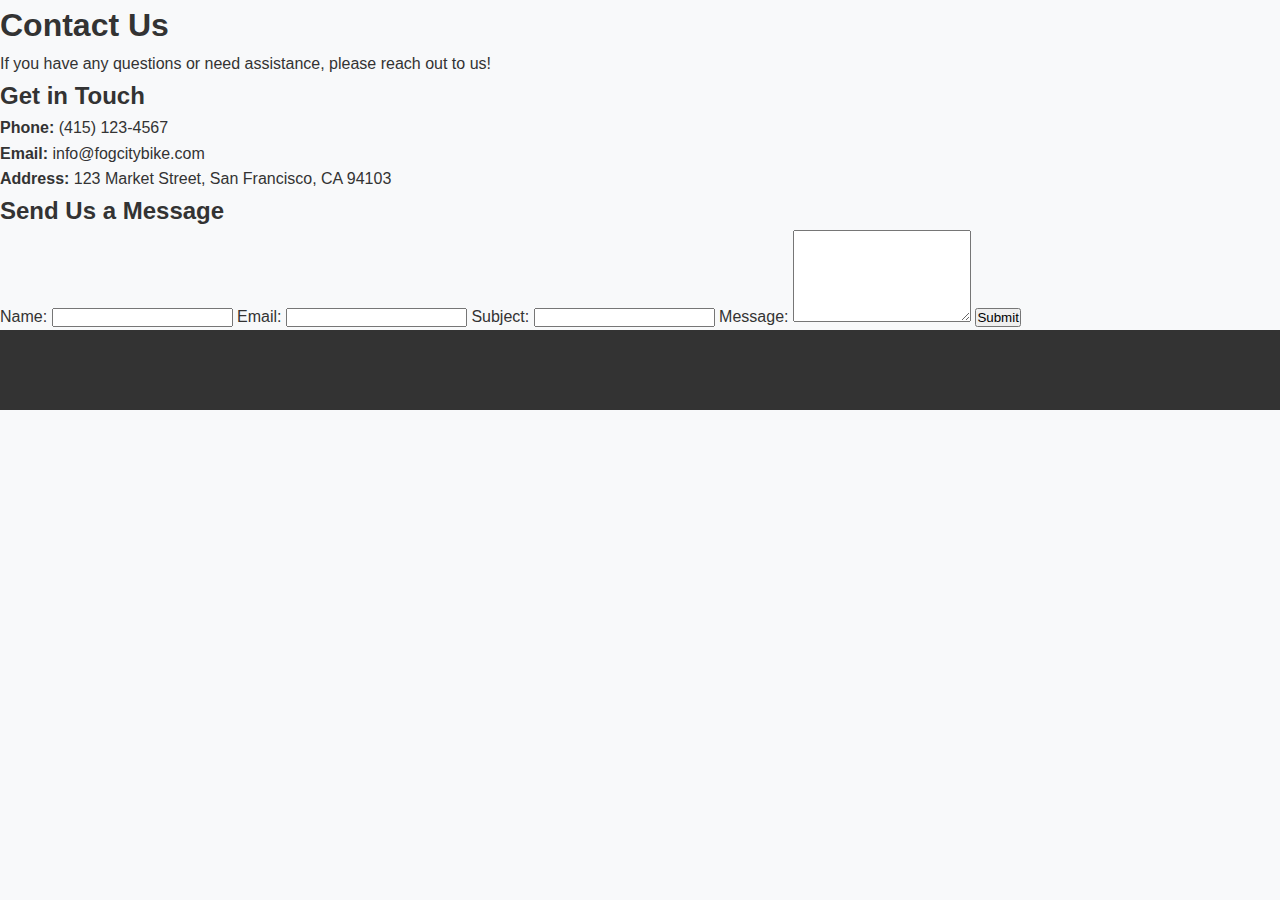
<file: contact.html>
<!DOCTYPE html>
<html lang="en">
<head>
    <meta charset="UTF-8">
    <title>Fog City Bike - Contact Us</title>
    <link rel="stylesheet" href="css/styles.css">
</head>
<body>
    <!-- Navigation Bar -->
    <nav>
        <!-- Same as in index.html -->
    </nav>

    <!-- Contact Us Content -->
    <section class="contact-us">
        <h1>Contact Us</h1>
        <p>If you have any questions or need assistance, please reach out to us!</p>

        <h2>Get in Touch</h2>
        <p><strong>Phone:</strong> (415) 123-4567</p>
        <p><strong>Email:</strong> info@fogcitybike.com</p>
        <p><strong>Address:</strong> 123 Market Street, San Francisco, CA 94103</p>

        <!-- Contact Form -->
        <h2>Send Us a Message</h2>
        <form id="contact-form">
            <label for="name">Name:</label>
            <input type="text" id="name" name="name" required>
            <label for="email">Email:</label>
            <input type="email" id="email" name="email" required>
            <label for="subject">Subject:</label>
            <input type="text" id="subject" name="subject" required>
            <label for="message">Message:</label>
            <textarea id="message" name="message" rows="6" required></textarea>
            <button type="submit" class="button">Submit</button>
        </form>
    </section>

    <!-- Footer -->
    <footer>
        <!-- Same as in index.html -->
    </footer>

    <!-- Scripts -->
    <script>
        document.getElementById('contact-form').addEventListener('submit', function(e) {
            e.preventDefault();
            alert('Thank you for contacting us! We will get back to you shortly.');
            // Handle form submission here
        });
    </script>
</body>
</html>
</file>
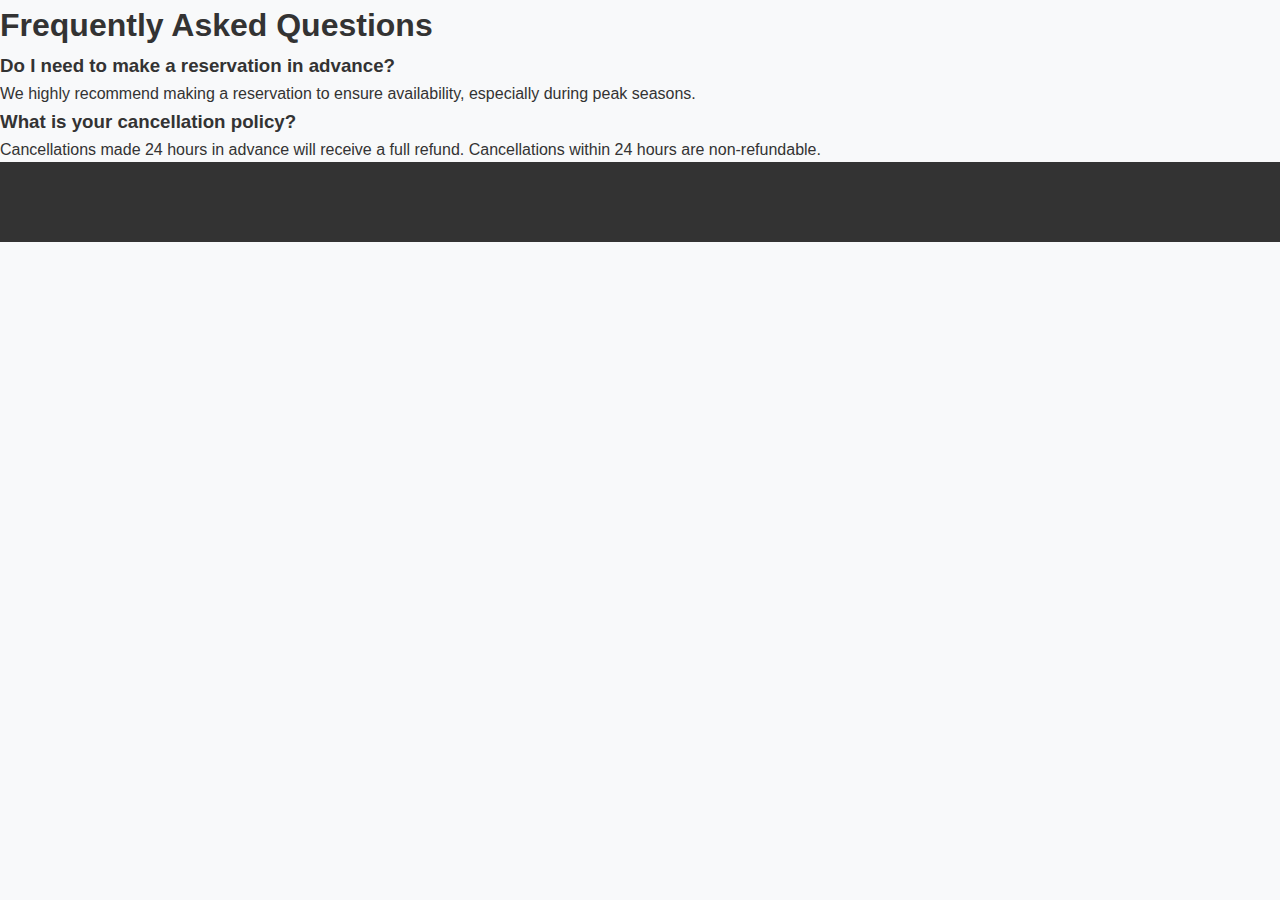
<file: faqs.html>
<!DOCTYPE html>
<html lang="en">
<head>
    <meta charset="UTF-8">
    <title>Fog City Bike - FAQs</title>
    <link rel="stylesheet" href="css/styles.css">
</head>
<body>
    <!-- Navigation Bar -->
    <nav>
        <!-- Same as in index.html -->
    </nav>

    <!-- FAQs Content -->
    <section class="faqs">
        <h1>Frequently Asked Questions</h1>

        <div class="faq-item">
            <h3>Do I need to make a reservation in advance?</h3>
            <p>We highly recommend making a reservation to ensure availability, especially during peak seasons.</p>
        </div>

        <div class="faq-item">
            <h3>What is your cancellation policy?</h3>
            <p>Cancellations made 24 hours in advance will receive a full refund. Cancellations within 24 hours are non-refundable.</p>
        </div>

        <!-- Add more FAQs as needed -->
    </section>

    <!-- Footer -->
    <footer>
        <!-- Same as in index.html -->
    </footer>
</body>
</html>
</file>
<file: css/styles.css>
/* General Reset */
* {
    margin: 0;
    padding: 0;
    box-sizing: border-box;
}

body {
    font-family: 'Roboto', sans-serif;
    color: #333;
    background-color: #f8f9fa;
    line-height: 1.6;
}

/* Navigation Bar */
.navbar {
    background-color: #333;
    padding: 10px 0;
    position: fixed;
    width: 100%;
    z-index: 100;
}

.navbar .navbar-brand {
    color: #fff;
    font-size: 1.5rem;
    font-weight: bold;
    text-transform: uppercase;
}

.navbar .nav-link {
    color: #fff;
    margin-right: 20px;
}

.navbar .nav-link:hover {
    color: #00bcd4;
}

/* Hero Section */
.hero {
    height: 100vh;
    position: relative;
    display: flex;
    justify-content: center;
    align-items: center;
    background-color: #333;
}

#heroVideo {
    position: absolute;
    top: 0;
    left: 0;
    width: 100%;
    height: 100%;
    object-fit: cover;
    z-index: -1;
}

.hero-content {
    color: #fff;
    text-align: center;
}

.hero-content h1 {
    font-size: 3rem;
    text-transform: uppercase;
    margin-bottom: 20px;
}

.hero-content p {
    font-size: 1.2rem;
    margin-bottom: 30px;
}

.btn-custom {
    background-color: #00bcd4;
    color: white;
    border: none;
    padding: 10px 20px;
    font-size: 1rem;
    border-radius: 4px;
    transition: background-color 0.3s ease;
}

.btn-custom:hover {
    background-color: #008c9e;
}

/* Tours Section */
.tour-section {
    padding: 60px 0;
    background-color: #f1f1f1;
    text-align: center;
}

.tour-section h2 {
    font-size: 2.5rem;
    color: #333;
    margin-bottom: 30px;
}

.tour-card {
    background-color: white;
    border-radius: 8px;
    box-shadow: 0 4px 8px rgba(0, 0, 0, 0.1);
    margin: 20px;
    display: inline-block;
    width: 30%;
    vertical-align: top;
    transition: transform 0.3s ease;
}

.tour-card:hover {
    transform: translateY(-10px);
}

.tour-card img {
    width: 100%;
    border-radius: 8px 8px 0 0;
}

.tour-card h3 {
    font-size: 1.5rem;
    margin: 10px 0;
}

.tour-card p {
    color: #666;
    margin-bottom: 20px;
}

.tour-card .price {
    color: #00bcd4;
    font-size: 1.2rem;
    font-weight: bold;
    margin-bottom: 20px;
}

/* Footer */
footer {
    background-color: #333;
    color: white;
    padding: 40px 0;
    text-align: center;
}

footer a {
    color: #00bcd4;
    text-decoration: none;
}

footer a:hover {
    text-decoration: underline;
}

footer .social-icons {
    margin: 20px 0;
}

footer .social-icons a {
    font-size: 1.5rem;
    color: white;
    margin: 0 10px;
}

footer .social-icons a:hover {
    color: #00bcd4;
}

/* Slogan Section */
.slogan-section {
    background-color: #f8f9fa;
    padding: 40px;
    text-align: center;
}

.slogan {
    font-size: 1.5rem;
    font-style: italic;
    color: #00bcd4;
}

/* Responsive Design */
@media (max-width: 768px) {
    .tour-card {
        width: 90%;
        margin: 10px auto;
    }

    .hero-content h1 {
        font-size: 2rem;
    }
}

@media (max-width: 480px) {
    .hero-content h1 {
        font-size: 1.5rem;
    }

    .tour-card h3 {
        font-size: 1.2rem;
    }
}
</file>
